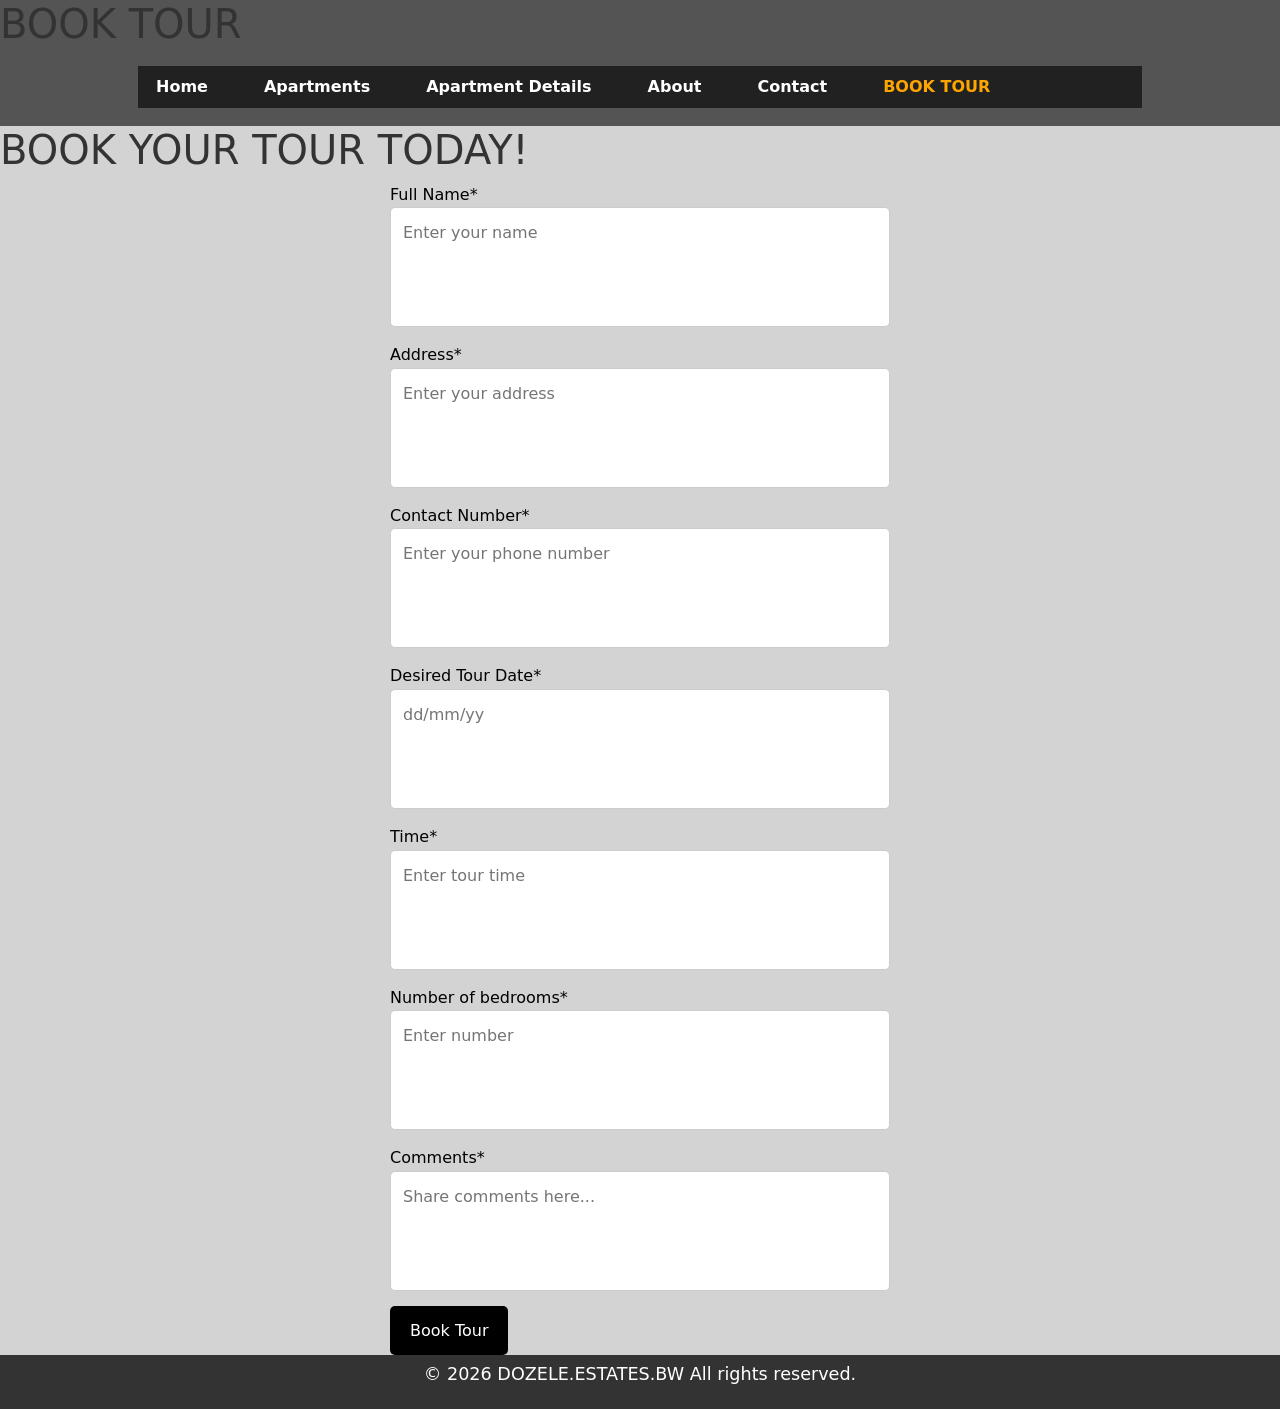
<file: book tour.html>
<!DOCTYPE html>
<html lang="en">
  <head>
    <meta charset="UTF-8">
    <meta name="viewport"content="width=device-width,initial-scale=1.0">
    <title>Book Tour</title>
     <!--Bootstrap CSS-->
  <link href="https://cdn.jsdelivr.net/npm/bootstrap@5.3.0/dist/css/bootstrap.min.css" rel="stylesheet">
  <!--Custom CSS-->
    <link rel="stylesheet" href="styles.css">
  </head>
  <body>
    <header>
       <h1>BOOK TOUR</h1>
     
      <nav class="navbar navbar-expand-lg navbar-lightgrey bg-lightgrey">
      <div class="container">
     
        <button class="navbar-toggler" type="button" data-bs-toggle"collapse" data-bs-target="#navbarNav">
          <span class="navbar-toggler-icon"></span>
        </button>
        <div class="collapse navbar-collapse" id="navbarNav">
          <ul class="navbar-nav">
            <li class="nav-item">
              <a class="nav-link" href="index.html">Home</a>
            </li>
            <li class="nav-item">
              <a class="nav-link" href="apartments.html">Apartments</a>
            </li>
            <li class="nav-item">
              <a class="nav-link" href="apartment details.html">Apartment Details</a>
            </li>
             <li class="nav-item">
              <a class="nav-link" href="about.html">About</a>
            </li>
             <li class="nav-item">
              <a class="nav-link" href="contact.html">Contact</a>
            </li>
             <li class="nav-item">
              <a class="nav-link" href="book tour.html" style="color:orange;">BOOK TOUR</a>
                 
            </li>
          </ul>
        </div>
      </div>
    </nav>
        </header>
    
<h1>BOOK YOUR TOUR TODAY!</h1>
  <form class="button" action="saveTour.php" method="POST">
     
        <label style="color:black;">Full Name*</label>
        <textarea placeholder="Enter your name"></textarea>

        <label style="color:black;">Address*</label>
        <textarea placeholder="Enter your address"></textarea>

        <label style="color:black;">Contact Number*</label>
         <textarea placeholder="Enter your phone number"></textarea>
          
         <label style="color:black;">Desired Tour Date*</label>
         <textarea placeholder="dd/mm/yy"></textarea>

          <label style="color:black;">Time*</label>
         <textarea placeholder="Enter tour time"></textarea>


       <label style="color:black;">Number of bedrooms*</label>
         <textarea placeholder="Enter number"></textarea>

       <label style="width:30px; height:10px; color:black;">Comments*</label>
         <textarea placeholder="Share comments here..."></textarea>

        <button type="submit">Book Tour</button>
    </form>

</div>

          <footer>
           <p class="footer-bottom">© 2026 DOZELE.ESTATES.BW All rights reserved.</p>
          </footer>
    <!--Bootstrap JS and dependencies-->
  <script src="https://cdn.jsdelivr.net/npm/@popperjs/core@2.11.6/dist/umd/popper.min.js">
  </script>
  <script src="https://cdn.jsdelivr.net/npm/bootstrap@5.3.0/dist/js/bootstrap.min.js">
  </script>  
        </body>
        </html>
</file>
<file: styles.css>
body {
   color:#333;
  background-color:lightgrey;
  margin:20px;
  padding:0;
  line-height:1.6;
   display: flex;
   flex-direction:column;
 }



header {
   margin:0px;
   background-color:rgba(0, 0, 0, 0.6); 
  }

.header1{
  background-image: url("images/exterior1.jpg");
  background-size: cover;
    background-position: center;
    height: 60vh; 
    position: relative;
  color:white;
  padding:10px;
  display:block;
  margin:0;
   width:100vw;
 max-width: 100vw;

}


.navbar-nav {
    list-style: none;
    display: flex;
    gap: 20px;
   background-color:rgba(0, 0, 0, 0.6);
  color:orange;
   width:100%;
}
.navbar-nav:hover{
  color:orange;
}

.navbar-nav li a {
    color: white;
    text-decoration: none;
    font-weight: bold;
   
}

header h1 {
  margin:0;
  text-align:left;
  
}
header h2 {
  margin:0;
  
  text-align:center;
}
nav a { 
  color:white;
  text-decoration:none;
  margin:0 10px;
}
nav a:hover {
  text-decoration:underline;
  color:orange;
}

main {
  padding:5px 0;
  width:100%;
  margin:0 auto;
}
main img {
  max-width:100%;
  height:300px;
  display:block;
  margin:20px 0;
  width:500px;
  position:relative;
  object-fit:cover;
  
}
footer {
background-color:#333;
color:white;
text-align:center;
padding:5px;
width:100%;
  
}

p {
  font-size:1.1em;
}
a {
  color:orange;
  text-decoration:none;
}
a:hover {
  text-decoration:underline;
   color:orange;
}
img {
  border:2px solid black;
  
}
main a[href^="mailto:"]{
  color:black;
  font-weight:bold;
}

.hero {
  position: relative; 
  width: 600px;
  height: 400px;
}

.hero img {
  width: 100%;
  height: 100%;
 object-fit: cover;
}



.search-box {
    position: absolute;
    bottom: 0;             
    left: 0;
    width: 100%;            
    background: rgba(0, 0, 0, 0.6); 
    padding: 15px;
    box-sizing: border-box;
    display: flex;
    justify-content: center;
    gap: 10px;
}


.search-box input {
    padding: 10px;
    width: 60%;
}
.search-box button{
   background-color:orange;
}



.image-grid {
  display: grid;
  grid-template-columns: repeat(3, 1fr); 
  gap:5px;
  width:100%;
   margin:0;
   padding:0;
  
}
.image-grid img {
    width: 100%;
     aspect-ratio: 4 / 3;
    object-fit: cover;
    display: block;
}

.image-container {
    position: relative;
    width: 100%;
   margin:0;
   padding:0;
}




.footer {
    background-color: #222;
    color: white;
    padding: 5px 0px;
   width:100%;

   
}
html, body {
    height: 100%;
    margin: 0;
   width: 100%;
   display:block;
}

.page-container {
    display: flex;
    flex-direction: column;
    min-height: 100vh;
}


.footer-container {
    display: flex;
    justify-content: space-around; 
    align-items: flex-start;
    text-align: center;
   width: 100%;
}

.footer-section {
    width: 100%;
    min-width: 200px;
    margin-bottom: 2px;
}

.footer-section h3 {
    margin-bottom: 2px;
    color: orange;
}

.footer-bottom {
    text-align: center;
    margin-top: 0px;
}



.gallery img {
    width: 350px;
    cursor: pointer;
    border-radius: 10px;
}

/* popup background */
.lightbox {
     display: none;
    position: fixed;
    z-index: 1000;
    left: 0;
    top: 0;
    width: 100%;
    height: 100%;
    background: rgba(0,0,0,0.9);

    /* THIS centers everything */
   
    justify-content: center;
    align-items: center;
    flex-direction: column;
}

/* large image */
.lightbox img {
     max-width: 90%;
    max-height: 85%;
    object-fit: contain;
    border-radius: 10px;
}

/* close button */
.close {
    position: absolute;
    top: 20px;
    right: 40px;
    color: white;
    font-size: 35px;
    cursor: pointer;
}

/* arrows */
.prev, .next {
    position: absolute;
    top: 50%;
    color: white;
    font-size: 40px;
    cursor: pointer;
    padding: 10px;
    user-select: none;
}

.prev {
    left: 30px;
}

.next {
    right: 30px;
}
.back-btn {
    position: absolute;
    bottom: 30px;
    left: 50%;
    transform: translateX(-50%);
    padding: 12px 25px;
    background: white;
    color: black;
    border: none;
    border-radius: 8px;
    cursor: pointer;
    font-size: 16px;
}




.hero-text {
    position: absolute;
    top: 50%;
    left: 50%;
    transform: translate(-50%, -50%); 
    color: white;
    text-align: left;
}


.hero-text h1 {
    font-size: 40px;
    margin: 0;
}

.hero-text p {
    font-size: 18px;
}



/* Hide checkbox */
input {
    display: none;
}

/* Button styling */
.btn {
    display: inline-block;
    padding: 10px;
    background: orange;
    color: white;
    cursor: pointer;
}

/* Hidden details */
.details {
    display: none;
    padding: 10px;
    background: #f4f4f4;
}

/* SHOW details when clicked */
input:checked ~ .details {
    display: block;
}

.input-box[type=text] {
    
  
  width: 50px;
  padding: 12px;
  margin: 8px 0;
  border: 1px solid #ccc;
  border-radius: 4px;
  box-sizing: border-box; /* Ensures padding doesn't break layout */
}


       
        
     


.container {
    display: flex;
    align-items: left;
    justify-content: space-between;
    width: 80%;
    margin: auto;
    padding: 10px;
}

/* left side text */
.text {
    width: 100%;
    text-align: left;
    margin:0;
}

/* right side image */
.image {
    width: 45%;
}

.image img {
    width: 100%; 
    object-fit: cover;
}



form{
max-width:500px;
margin:auto;
}

input,
textarea{
width:100%;
padding:12px;
margin-bottom:15px;
border:1px solid #ccc;
border-radius:5px;
box-sizing:border-box;
font-size:16px;
display:block;
}

textarea{
height:120px;
resize:none;
}

button{
padding:12px 20px;
background:black;
color:white;
border:none;
border-radius:5px;
cursor:pointer;
font-size:16px;
}







/* Background layer */
.background {
  position: fixed;
  top: 0;
  left: 0;
  width: 100%;
  height: 100%;

  background-image:url("images/BROWNBED.jpg");
  background-size: cover;
  background-position: center;

  filter: blur(8px);
  transform: scale(1.1); /* prevents edge cut-off */
  z-index: -1;
}

/* Content stays clear */
.content {
  position: relative;
  padding: 50px;
  color: white;
}
</file>
